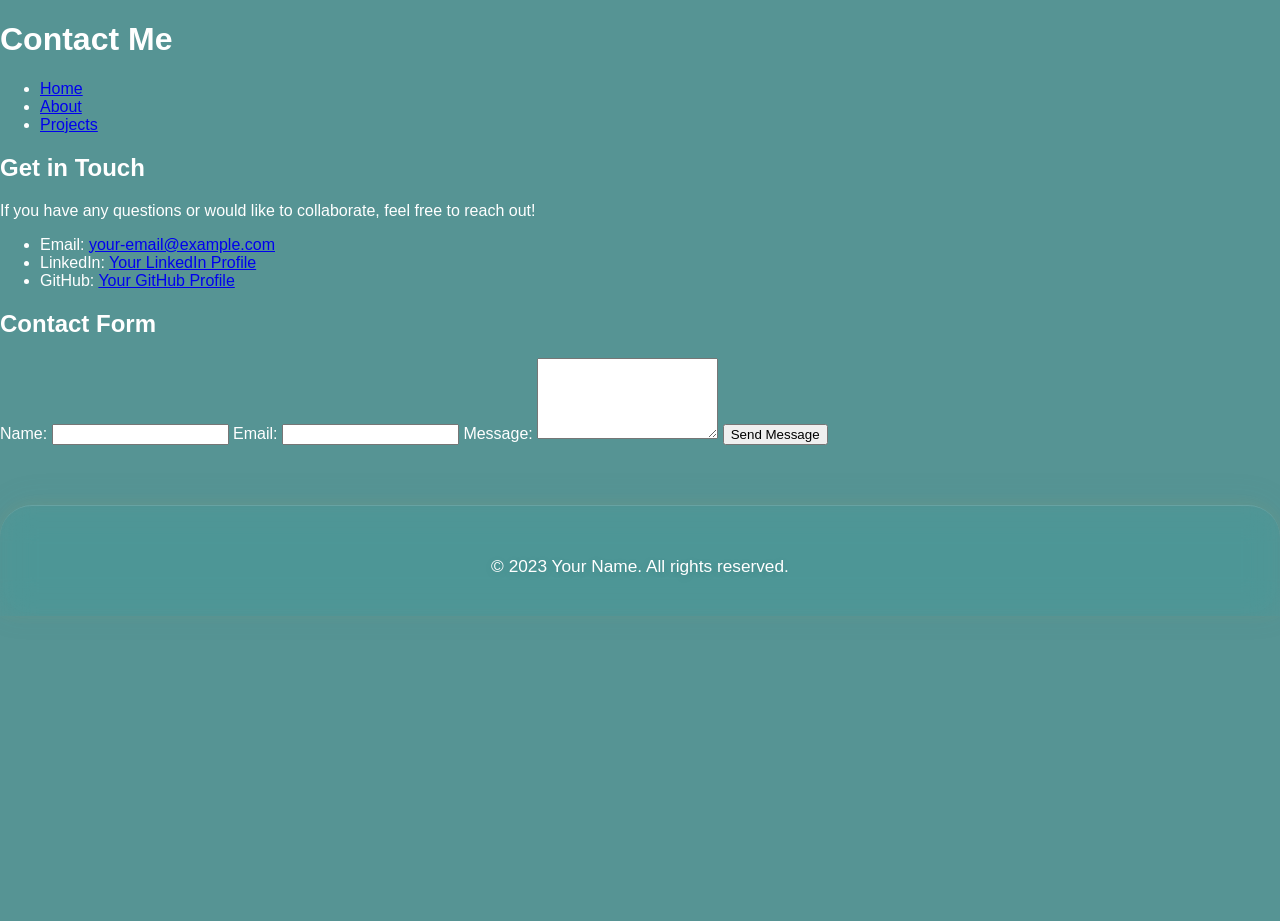
<file: pages/contact.html>
<!DOCTYPE html>
<html lang="en">
<head>
    <meta charset="UTF-8">
    <meta name="viewport" content="width=device-width, initial-scale=1.0">
    <link rel="stylesheet" href="../css/style.css">
    <link rel="stylesheet" href="../css/responsive.css">
    <title>Contact Me</title>
</head>
<body>
    <header>
        <h1>Contact Me</h1>
        <nav>
            <ul>
                <li><a href="../index.html">Home</a></li>
                <li><a href="about.html">About</a></li>
                <li><a href="projects.html">Projects</a></li>
            </ul>
        </nav>
    </header>
    <main>
        <section class="contact-info">
            <h2>Get in Touch</h2>
            <p>If you have any questions or would like to collaborate, feel free to reach out!</p>
            <ul>
                <li>Email: <a href="mailto:your-email@example.com">your-email@example.com</a></li>
                <li>LinkedIn: <a href="https://www.linkedin.com/in/yourprofile" target="_blank">Your LinkedIn Profile</a></li>
                <li>GitHub: <a href="https://github.com/yourusername" target="_blank">Your GitHub Profile</a></li>
            </ul>
        </section>
        <section class="contact-form">
            <h2>Contact Form</h2>
            <form action="#" method="post">
                <label for="name">Name:</label>
                <input type="text" id="name" name="name" required>
                
                <label for="email">Email:</label>
                <input type="email" id="email" name="email" required>
                
                <label for="message">Message:</label>
                <textarea id="message" name="message" rows="5" required></textarea>
                
                <button type="submit">Send Message</button>
            </form>
        </section>
    </main>
    <footer>
        <p>&copy; 2023 Your Name. All rights reserved.</p>
    </footer>
    <script src="../js/main.js"></script>
</body>
</html>
</file>
<file: css/style.css>
/* Ana içerikte beceriler ve diller section'ı */
.skills-langs-section {
    background: rgba(255,255,255,0.18);
    border-radius: 32px;
    box-shadow: 0 8px 48px 0 rgba(86,148,148,0.10), 0 1.5px 16px 0 rgba(255,183,77,0.08);
    margin: 40px auto;
    max-width: 1100px;
    padding: 40px 32px;
    backdrop-filter: blur(16px) saturate(1.2);
    -webkit-backdrop-filter: blur(16px) saturate(1.2);
    border: 1.5px solid rgba(255,255,255,0.22);
}
.skills-langs-flex {
    display: flex;
    gap: 48px;
    justify-content: center;
    align-items: flex-start;
    flex-wrap: wrap;
}
.section-box {
    background: rgba(255,255,255,0.13);
    border-radius: 24px;
    box-shadow: 0 4px 24px 0 rgba(86,148,148,0.10), 0 1.5px 12px 0 rgba(255,183,77,0.08);
    backdrop-filter: blur(12px) saturate(1.2);
    -webkit-backdrop-filter: blur(12px) saturate(1.2);
    border: 1.5px solid rgba(255,255,255,0.18);
    padding: 32px 36px 24px 36px;
    min-width: 240px;
    color: #fff;
    text-align: left;
    font-size: 1.08em;
    flex: 1 1 320px;
    margin-bottom: 0;
}
.section-box h2 {
    margin-top: 0;
    margin-bottom: 16px;
    font-size: 1.22em;
    color: #fff;
    font-weight: 700;
    text-shadow: 0 2px 8px #232e3320;
}
.section-box ul {
    list-style: disc inside;
    margin: 0;
    padding-left: 0;
}
.section-box li {
    margin-bottom: 8px;
    color: #fff;
    text-shadow: 0 2px 8px #232e3320;
}
@media (max-width: 900px) {
    .skills-langs-flex {
        flex-direction: column;
        gap: 24px;
    }
}
/* Sağdaki beceriler ve diller kutuları */
.side-boxes {
    position: fixed;
    top: 120px;
    right: 32px;
    display: flex;
    flex-direction: column;
    gap: 32px;
    z-index: 10;
}
.side-section {
    background: rgba(255,255,255,0.18);
    border-radius: 24px;
    box-shadow: 0 4px 24px 0 rgba(86,148,148,0.10), 0 1.5px 12px 0 rgba(255,183,77,0.08);
    backdrop-filter: blur(16px) saturate(1.2);
    -webkit-backdrop-filter: blur(16px) saturate(1.2);
    border: 1.5px solid rgba(255,255,255,0.22);
    padding: 28px 32px 22px 32px;
    min-width: 220px;
    color: #fff;
    text-align: left;
    font-size: 1.08em;
}
.side-section h3 {
    margin-top: 0;
    margin-bottom: 14px;
    font-size: 1.18em;
    color: #fff;
    font-weight: 700;
    text-shadow: 0 2px 8px #232e3320;
}
.side-section ul {
    list-style: disc inside;
    margin: 0;
    padding-left: 0;
}
.side-section li {
    margin-bottom: 7px;
    color: #fff;
    text-shadow: 0 2px 8px #232e3320;
}
@media (max-width: 1100px) {
    .side-boxes {
        display: none;
    }
}
/* E-posta butonu */
.email-btn {
    display: inline-block;
    margin: 24px auto 0 auto;
    padding: 14px 38px;
    background: linear-gradient(90deg, #ffb347 0%, #ff5e62 100%);
    color: #fff;
    font-size: 1.15em;
    font-weight: 600;
    border: none;
    border-radius: 32px;
    box-shadow: 0 4px 24px #ffb34733;
    text-decoration: none;
    letter-spacing: 1px;
    transition: background 0.2s, transform 0.18s, box-shadow 0.18s;
    cursor: pointer;
}
.email-btn:hover {
    background: linear-gradient(90deg, #ff5e62 0%, #ffb347 100%);
    transform: scale(1.06) translateY(-2px);
    box-shadow: 0 8px 32px #ffb34755;
}
/* Modal styles */
/* Modern project modal */
.project-modal {
    display: none;
    position: fixed;
    z-index: 1000;
    left: 0;
    top: 0;
    width: 100vw;
    height: 100vh;
    background: rgba(30, 36, 40, 0.92);
    justify-content: center;
    align-items: center;
    transition: opacity 0.2s;
    backdrop-filter: blur(8px) saturate(1.2);
}
.project-modal.active {
    display: flex;
    animation: fadeIn 0.2s;
}
.modal-content {
    background: rgba(40, 50, 60, 0.98);
    border-radius: 32px;
    padding: 38px 32px 32px 32px;
    box-shadow: 0 12px 48px 0 rgba(86,148,148,0.18), 0 1.5px 16px 0 rgba(255,183,77,0.12);
    max-width: 480px;
    width: 92vw;
    text-align: center;
    position: relative;
    animation: popIn 0.25s;
    color: #fff;
    display: flex;
    flex-direction: column;
    align-items: center;
    border: 1.5px solid rgba(255,255,255,0.13);
}
.modal-content img {
    width: 100%;
    max-width: 340px;
    height: auto;
    border-radius: 18px;
    margin-bottom: 22px;
    box-shadow: 0 4px 24px rgba(255,183,77,0.10), 0 2px 12px rgba(0,0,0,0.13);
    background: #232e33;
    object-fit: contain;
}
.modal-content h3 {
    color: #fff;
    font-size: 1.3em;
    margin-bottom: 10px;
    font-weight: 700;
    text-shadow: 0 2px 8px #232e3320;
}
.modal-content p {
    color: #fff;
    font-size: 1.08em;
    margin-bottom: 0;
    text-shadow: 0 2px 8px #232e3320;
}
.close-modal {
    position: absolute;
    top: 18px;
    right: 28px;
    font-size: 2.2em;
    color: #ffb347;
    cursor: pointer;
    font-weight: bold;
    transition: color 0.2s, transform 0.18s;
    z-index: 2;
}
.close-modal:hover {
    color: #fff;
    transform: scale(1.18) rotate(8deg);
}
@keyframes fadeIn {
    from { opacity: 0; }
    to { opacity: 1; }
}
@keyframes popIn {
    0% { transform: scale(0.8); opacity: 0; }
    100% { transform: scale(1); opacity: 1; }
}
body {
    font-family: 'Segoe UI', Arial, sans-serif;
    margin: 0;
    padding: 0;
    background: #569494;
    color: #fff;
    position: relative;
    min-height: 100vh;
    overflow-x: hidden;
}

.bg-anim {
    position: fixed;
    top: 0;
    left: 0;
        width: 100vw;
        height: 100vh;
        z-index: 0;
        pointer-events: none;
        overflow: hidden;
        filter: blur(12px) brightness(1.12) saturate(1.2);
        opacity: 0.7;
        transition: opacity 0.3s;
    .blobs-bg::after {
        content: '';
        position: absolute;
        left: 60vw;
        top: 20vh;
        width: 320px;
        height: 320px;
        background: radial-gradient(circle at 50% 50%, #fffbe6 0%, #ffb34733 60%, transparent 100%);
        opacity: 0.7;
        filter: blur(40px) brightness(1.5);
        pointer-events: none;
        animation: lightmove 6s ease-in-out infinite alternate;
        z-index: 1;
    }

    @keyframes lightmove {
        0% { left: 60vw; top: 20vh; opacity: 0.7; }
        100% { left: 30vw; top: 60vh; opacity: 1; }
    }

    .blobs-bg svg ellipse {
        filter: drop-shadow(0 0 60px #fffbe6cc) drop-shadow(0 0 40px #ffb34799);
        transition: filter 0.3s;
    }

    .project-card {
        background: #f8fafc;
        border-radius: 12px;
        box-shadow: 0 2px 12px rgba(0,0,0,0.06);
        padding: 18px 16px 24px 16px;
        display: flex;
        flex-direction: column;
        align-items: center;
        transition: transform 0.18s, box-shadow 0.18s;
        cursor: pointer;
    }
    .project-card:hover {
        transform: translateY(-10px) scale(1.06) rotate(-1deg);
        box-shadow: 0 8px 32px rgba(0,0,0,0.13), 0 0 32px 8px #ffb34755;
        filter: brightness(1.08) saturate(1.2);
    }

    /* Scroll reveal animation */
    .reveal {
        opacity: 0;
        transform: translateY(40px) scale(0.98);
        transition: opacity 0.7s cubic-bezier(.4,1.4,.6,1), transform 0.7s cubic-bezier(.4,1.4,.6,1);
    }
    .reveal.visible {
        opacity: 1;
        transform: none;
    }
    width: 100vw;
    height: 100vh;
    z-index: 0;
    pointer-events: none;
    opacity: 0.18;
}
.blobs-bg {
    position: fixed;
    top: 0;
    left: 0;
    width: 100vw;
    height: 100vh;
    z-index: 0;
    pointer-events: none;
    overflow: hidden;
    filter: blur(12px) brightness(1.12) saturate(1.2);
    opacity: 0.7;
    transition: opacity 0.3s;
}

main, header, section, footer, .container {
    position: relative;
    z-index: 1;
}

.main-header {
    background: #569494;
    color: #fff;
    padding: 0;
    /*box-shadow: 0 2px 8px rgba(0,0,0,0.04);*/
}
.header-flex {
    display: flex;
    align-items: center;
    justify-content: space-between;
    max-width: 1100px;
    margin: 0 auto;
    padding: 32px 24px 24px 24px;
}
.profile-info {
    display: flex;
    align-items: center;
    gap: 18px;
}
.profile-pic {
    width: 80px;
    height: 80px;
    border-radius: 50%;
    object-fit: cover;
    border: 3px solid #fff;
    box-shadow: 0 2px 8px rgba(0,0,0,0.08);
}
.profile-info h1 {
    margin: 0 0 4px 0;
    font-size: 2.2em;
    font-weight: 700;
}
.profile-info p {
    margin: 0;
    font-size: 1.1em;
    color: #ffffff;
}
.nav-links {
    display: flex;
    gap: 32px;
    list-style: none;
    margin: 0;
    padding: 0;
}
.nav-links a {
    color: #fff;
    text-decoration: none;
    font-weight: 600;
    font-size: 1.1em;
    transition: color 0.2s;
}
.nav-links a:hover {
    color: #ffb347;
}

.about-section, .projects-section {
    background: rgba(255,255,255,0.18);
    border-radius: 32px;
    box-shadow: 0 8px 48px 0 rgba(86,148,148,0.10), 0 1.5px 16px 0 rgba(255,183,77,0.08);
    margin: 40px auto;
    max-width: 1100px;
    padding: 40px 32px;
    backdrop-filter: blur(16px) saturate(1.2);
    -webkit-backdrop-filter: blur(16px) saturate(1.2);
    border: 1.5px solid rgba(255,255,255,0.22);
}
.about-section h2, .projects-section h2 {
    color: #fff;
    font-size: 2em;
    margin-bottom: 18px;
    text-shadow: 0 2px 12px #232e3340;
}
.about-section p {
    font-size: 1.15em;
    color: #fff;
    line-height: 1.7;
    text-shadow: 0 2px 8px #232e3320;
}

.projects-grid {
    display: flex;
    flex-wrap: wrap;
    gap: 0;
    margin-top: 40px;
    justify-content: center;
    position: relative;
}
.project-card {
    background: rgba(255,255,255,0.22);
    border-radius: 18px;
    box-shadow: 0 4px 32px 0 rgba(86,148,148,0.10), 0 1.5px 16px 0 rgba(255,183,77,0.08);
    padding: 18px 16px 24px 16px;
    display: flex;
    flex-direction: column;
    align-items: center;
    transition: transform 0.28s cubic-bezier(.4,1.4,.6,1), box-shadow 0.18s, filter 0.18s;
    cursor: pointer;
    margin: 0 -32px 0 0;
    min-width: 240px;
    max-width: 260px;
    min-height: 260px;
    position: relative;
    z-index: 1;
}
.project-card:nth-child(1) { transform: rotate(-4deg) translateY(0px) scale(1.04); z-index: 3; }
.project-card:nth-child(2) { transform: rotate(3deg) translateY(24px) scale(0.98); z-index: 2; }
.project-card:nth-child(3) { transform: rotate(-7deg) translateY(48px) scale(1.01); z-index: 1; }
.project-card:nth-child(4) { transform: rotate(5deg) translateY(-12px) scale(1.03); z-index: 2; }
.project-card:nth-child(5) { transform: rotate(-2deg) translateY(32px) scale(0.97); z-index: 1; }
.project-card:nth-child(6) { transform: rotate(6deg) translateY(-24px) scale(1.02); z-index: 2; }
.project-card:nth-child(7) { transform: rotate(-5deg) translateY(16px) scale(1.00); z-index: 1; }
.project-card:hover {
    transform: scale(1.09) rotate(-1deg) !important;
    box-shadow: 0 8px 32px rgba(0,0,0,0.13), 0 0 32px 8px #ffb34755;
    filter: brightness(1.08) saturate(1.2);
    z-index: 10;
}
.project-card img {
    width: 100%;
    max-width: 220px;
    height: 160px;
    object-fit: cover;
    border-radius: 10px;
    margin-bottom: 14px;
    box-shadow: 0 2px 12px rgba(0,0,0,0.10);
}
.project-card h3 {
    margin: 0 0 6px 0;
    font-size: 1.15em;
    color: #fff;
    font-weight: 700;
    text-shadow: 0 2px 8px #232e3320;
}
.project-card p {
    margin: 0;
    color: #fff;
    font-size: 1em;
    text-align: center;
    text-shadow: 0 2px 8px #232e3320;
}

footer {
    text-align: center;
    padding: 36px 0 22px 0;
    background: rgba(86,148,148,0.18);
    color: #fff;
    margin-top: 60px;
    border-radius: 32px 32px 0 0;
    box-shadow: 0 -4px 32px 0 rgba(86,148,148,0.10), 0 -1.5px 16px 0 rgba(255,183,77,0.08);
    backdrop-filter: blur(16px) saturate(1.2);
    -webkit-backdrop-filter: blur(16px) saturate(1.2);
    border-top: 1.5px solid rgba(255,255,255,0.13);
    width: 100vw;
    max-width: 100vw;
    position: relative;
    z-index: 2;
}
.social-icons {
    display: flex;
    justify-content: center;
    gap: 24px;
    list-style: none;
    padding: 0;
    margin: 18px 0 10px 0;
}
.social-icons img {
    width: 32px;
    height: 32px;
    filter: grayscale(0.2) brightness(0.95);
    transition: filter 0.2s;
}
.social-icons a:hover img {
    filter: grayscale(0) brightness(1.2) drop-shadow(0 0 6px #ffb347);
}
footer p {
    color: #fff;
    font-size: 1.08em;
    margin-top: 14px;
    text-shadow: 0 2px 8px #232e3320;
}

@media (max-width: 900px) {
    .header-flex, .about-section, .projects-section {
        flex-direction: column;
        padding: 24px 8px;
    }
    .header-flex {
        gap: 18px;
    }
}

@media (max-width: 600px) {
    .main-header {
        padding: 0;
    }
    .header-flex {
        flex-direction: column;
        align-items: flex-start;
        padding: 18px 4px 12px 4px;
    }
    .about-section, .projects-section {
        padding: 16px 2px;
    }
    .projects-grid {
        gap: 16px;
    }
    .project-card img {
        max-width: 100%;
        height: 120px;
    }
}
.cv{
    color: #ffb347;
    text-decoration: none;
}
</file>
<file: css/responsive.css>
/* Responsive styles for the portfolio website */

body {
    margin: 0;
    padding: 0;
    font-family: Arial, sans-serif;
}

.container {
    width: 90%;
    max-width: 1200px;
    margin: 0 auto;
}

.header, .footer {
    text-align: center;
    padding: 20px;
}

.intro {
    padding: 40px 0;
}

.projects {
    display: flex;
    flex-wrap: wrap;
    justify-content: space-between;
}

.project {
    flex: 1 1 calc(33.333% - 20px);
    margin: 10px;
    box-shadow: 0 2px 5px rgba(0, 0, 0, 0.1);
    transition: transform 0.3s;
}

.project:hover {
    transform: scale(1.05);
}

@media (max-width: 768px) {
    .project {
        flex: 1 1 calc(50% - 20px);
    }
}

@media (max-width: 480px) {
    .project {
        flex: 1 1 100%;
    }
}
</file>
